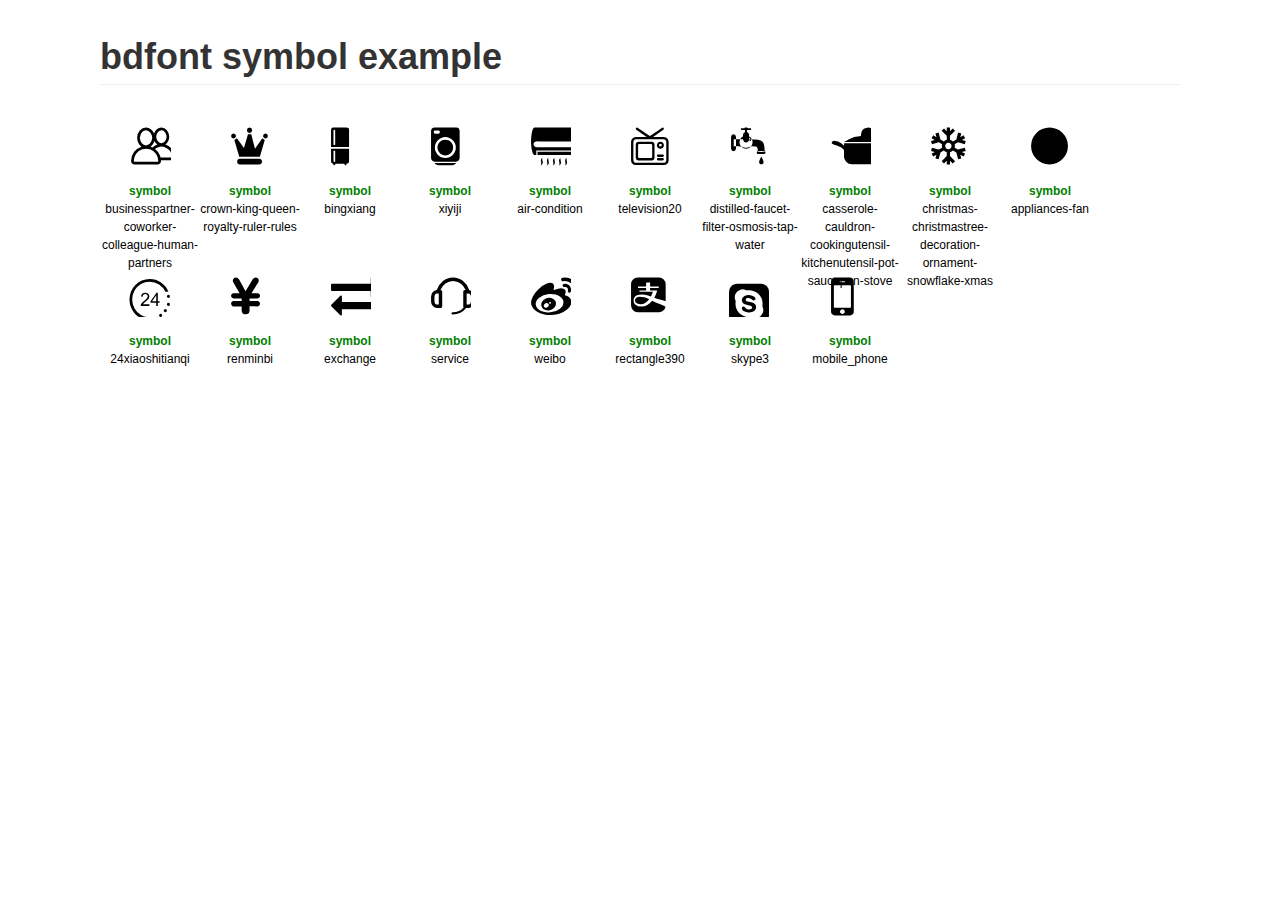
<file: fonts/bdfont/example-symbol.html>
<!DOCTYPE html>
<html lang="en">
<head>
    <meta charset="UTF-8">
    <title>symbol example</title>
    <link rel="stylesheet" href="./page.css">
    <style>
        .iconfont-list .icon {
            width: 42px;
            height: 42px;
            transform: scale(1);
            -webkit-transition: transform .25s ease-out 0s;
            transition: transform .25s ease-out 0s;
        }
        .iconfont-list .icon:hover {
            transform: scale(1.5);
        }
    </style>
</head>
<body>

<svg style="position: absolute; width: 0; height: 0;" width="0" height="0" version="1.1" xmlns="http://www.w3.org/2000/svg" xmlns:xlink="http://www.w3.org/1999/xlink"><defs><symbol id="businesspartner-coworker-colleague-human-partners" viewBox="0 -212 1024 1024"><path d="M889 265 q86 -65 93 -190 q-2 -96 -58 -160 q-54 -63 -134 -65 q-129 9 -179 146 q-61 -138 -195 -146 q-91 2 -153 72 q-62 69 -65 176 q8 144 105 219 q-112 38 -182 131 q-69 93 -71 217 q7 77 84 85 l563 0 q76 -8 84 -85 q-1 -8 -1 -16 l260 0 q68 -6 75 -74 q-2 -111 -64 -194 q-62 -82 -162 -116 ZM666 56 q1 -4 1 -10 q1 -5 3 -10 q0 -3 0 -6 q13 -48 44 -79 q33 -34 76 -35 q43 1 76 34 q31 32 43 80 q1 2 2 6 l2 10 q1 6 1 10 q1 5 1 11 l0 7 l0 6 q0 5 -1 11 q0 5 -1 9 q-1 6 -2 11 q-1 3 -2 7 q-12 47 -43 80 q-33 31 -76 33 q-43 -2 -76 -34 q-31 -32 -44 -79 q0 -4 0 -7 q-2 -5 -3 -10 q0 -5 -1 -10 q-1 -6 -1 -11 l0 -6 l0 -7 q0 -6 1 -11 ZM621 177 q27 55 70 88 q-68 22 -120 70 q-21 -10 -44 -18 q66 -50 94 -140 ZM267 123 q-2 -12 -2 -25 q4 -88 60 -144 q40 -36 91 -38 q63 3 107 58 q32 46 41 104 q1 12 1 25 q-4 88 -60 145 q-39 36 -89 37 q-64 -2 -108 -58 q-33 -45 -41 -104 ZM134 683 q-16 -2 -17 -18 q1 -99 57 -176 q55 -77 150 -109 l8 -2 q82 -24 167 1 l8 1 q94 32 150 109 q56 77 57 176 q-1 16 -17 18 l-563 0 ZM771 583 q-33 -133 -140 -212 q36 -28 80 -42 l21 -7 q39 -15 116 -1 l21 8 q171 64 179 246 q-1 8 -8 8 l-269 0 Z"></path></symbol><symbol id="crown-king-queen-royalty-ruler-rules" viewBox="0 -212 1024 1024"><path d="M111 -5 q-56 5 -61 61 q5 55 61 60 q55 -5 60 -60 q-5 -56 -60 -61 ZM501 -150 q-60 5 -65 65 q5 59 65 65 q59 -6 64 -65 q-5 -60 -64 -65 ZM890 -3 q-54 4 -60 60 q6 54 60 59 q55 -5 60 -59 q-5 -56 -60 -60 ZM633 370 l-90 -358 l-80 0 l-99 339 l-170 -240 l-64 40 l120 413 l502 0 l120 -413 l-59 -40 l-180 259 ZM255 610 q-51 5 -56 54 l0 32 q5 50 56 54 l491 0 q52 -4 57 -54 l0 -32 q-5 -49 -57 -54 l-491 0 Z"></path></symbol><symbol id="bingxiang" viewBox="0 -212 1024 1024"><path d="M50 327 l0 0 l439 0 l0 -425 q0 -31 -17 -42 q-17 -10 -47 -10 l-320 0 q-34 0 -44 19 q-11 19 -11 49 l0 409 l0 0 ZM130 -95 l0 0 q8 0 15 6 q6 6 6 19 l0 325 q0 11 -6 16 q-7 6 -15 6 q-21 0 -21 -22 l0 -325 q0 -12 5 -19 q5 -6 16 -6 l0 0 ZM489 366 l0 0 l-439 0 l0 308 q0 17 7 30 q7 14 24 20 q8 4 13 5 q5 1 7 2 q3 1 4 0 q-2 11 1 20 q2 9 8 14 q5 6 16 6 q11 0 16 -6 q4 -6 6 -15 q2 -9 2 -19 l223 0 q-1 11 2 19 q2 7 7 13 q5 7 16 6 q10 0 15 -6 q4 -6 6 -13 q2 -8 2 -19 q9 0 19 -3 q8 -2 16 -6 q8 -3 14 -10 q12 -14 14 -25 q1 -10 1 -21 l0 -300 l0 0 ZM131 409 l0 0 q10 0 15 6 q5 7 5 18 l0 230 q0 12 -4 19 q-4 7 -16 7 q-12 0 -17 -10 q-5 -9 -4 -24 l0 -22 l0 -41 l0 -50 l0 -50 q0 -23 0 -39 q-1 -16 -1 -19 q0 -12 7 -19 q6 -6 15 -6 l0 0 Z"></path></symbol><symbol id="xiyiji" viewBox="0 -212 1024 1024"><path d="M589 338 l0 0 q0 -40 -14 -75 q-15 -35 -41 -61 q-27 -26 -61 -41 q-35 -15 -75 -15 q-40 0 -75 15 q-35 15 -61 41 q-26 26 -41 61 q-15 35 -15 74 q0 40 15 75 q15 35 41 61 q26 26 61 41 q35 15 75 15 q40 0 75 -15 q34 -15 61 -41 q26 -26 41 -61 q14 -35 14 -74 l0 0 ZM654 715 l0 0 l-511 0 q0 12 9 21 q8 9 22 15 q14 7 32 11 q17 5 34 5 l308 0 q20 0 40 -5 q19 -4 33 -11 q14 -6 24 -15 q9 -9 9 -21 l0 0 ZM663 -150 l-529 1 q-39 0 -61 25 q-23 25 -23 61 l0 658 q0 35 25 61 q24 26 64 26 l518 0 q39 0 65 -26 q25 -26 25 -61 l0 -658 q0 -36 -20 -62 q-20 -25 -64 -25 l0 0 ZM118 -30 l0 0 l0 -18 q0 -12 9 -22 q9 -9 26 -9 l75 0 q16 0 26 9 q9 9 9 20 l0 16 q0 11 -8 23 q-9 12 -26 12 l-78 0 q-17 0 -25 -10 q-8 -10 -8 -21 l0 0 ZM398 594 l0 0 q-52 0 -99 -20 q-47 -20 -81 -55 q-35 -35 -55 -82 q-20 -46 -20 -99 q0 -53 20 -100 q20 -46 55 -81 q34 -34 81 -54 q47 -20 99 -20 q53 0 100 20 q46 20 81 54 q35 35 55 81 q20 47 20 100 q0 53 -20 99 q-20 47 -55 82 q-35 35 -81 55 q-47 20 -100 20 l0 0 Z"></path></symbol><symbol id="air-condition" viewBox="0 -212 1024 1024"><path d="M1635 139 l0 96 q0 1 -1 1 l-2 26 q0 8 0 17 q-1 13 -2 28 l-6 37 q-1 20 -6 40 q-5 27 -12 55 q-5 17 -13 35 q-7 17 -17 32 q-6 7 -13 11 q-7 5 -17 4 l-31 0 q-4 1 -5 -1 q-1 -1 -1 -5 l0 -97 q0 -6 -2 -8 q0 -1 -7 -1 l-1313 0 q-6 0 -8 1 q-1 1 -1 7 l0 97 q0 5 -1 6 q-1 2 -7 1 q-18 1 -34 0 q-8 0 -15 -4 q-8 -6 -13 -14 q-15 -21 -22 -45 q-17 -50 -24 -103 l-7 -69 q-1 -8 -1 -16 q-2 -9 -3 -18 q0 -8 0 -17 q0 -2 -1 -4 l0 -90 q1 -1 1 -3 q0 -11 1 -24 q2 -12 3 -25 q1 -13 2 -25 q2 -25 6 -50 q3 -25 9 -50 q4 -21 11 -42 q7 -22 17 -41 q11 -20 30 -31 l1425 0 q5 3 9 6 q5 3 8 6 q10 13 17 27 q14 29 21 62 q8 39 14 79 q4 27 7 55 q1 8 1 16 q1 14 2 27 q1 6 1 11 l0 0 ZM843 330 q329 0 657 -1 q10 0 20 -3 q11 -3 21 -10 q10 -6 18 -15 q14 -17 16 -38 q1 -23 -12 -41 q-11 -17 -32 -26 q-21 -9 -44 -8 l-1246 0 q-16 0 -32 -1 q-15 0 -31 2 q-25 4 -44 20 q-13 12 -20 29 q-6 16 -1 32 q5 28 28 44 q20 15 44 16 l658 0 l0 0 ZM1473 521 l-1258 0 q-6 1 -7 -1 q-1 -1 -1 -7 l0 -69 q0 -4 0 -5 q2 -1 7 -1 l3 0 l1252 0 q8 -1 10 1 q2 1 2 9 l0 66 q0 5 -1 6 q-2 2 -7 1 l0 0 ZM328 591 q-7 16 -5 33 q2 18 6 35 q4 19 8 38 q2 17 -5 32 q-11 31 -41 44 q-1 0 -4 1 q3 -9 6 -16 q8 -20 6 -42 q-4 -19 -8 -39 q-4 -18 0 -36 q3 -19 14 -34 q9 -12 23 -16 l0 0 ZM476 591 q-4 9 -5 18 q-1 9 0 18 q2 17 6 32 q2 12 5 24 q3 11 3 23 q-1 26 -19 46 q-10 12 -25 20 q-2 0 -3 1 l-3 0 q3 -8 6 -15 q6 -17 6 -34 q0 -17 -5 -34 q-8 -24 -3 -50 q3 -13 9 -25 q6 -11 18 -20 q4 -3 9 -5 q1 0 1 1 l0 0 ZM624 590 q-7 15 -5 30 q2 18 5 37 q2 9 4 18 q2 9 4 19 q4 29 -14 53 q-11 14 -27 24 q-3 1 -5 2 l-3 0 q3 -8 6 -15 q3 -13 5 -26 q3 -19 -4 -39 q-8 -26 -3 -55 q4 -20 19 -36 q3 -4 8 -7 q4 -4 10 -5 l0 0 ZM1363 591 q-4 6 -5 12 q0 5 0 11 q0 22 5 44 q5 17 8 36 q3 19 -5 37 q-10 25 -34 38 q-4 2 -10 5 q3 -9 5 -16 q12 -28 3 -59 q-7 -23 -6 -47 q2 -16 8 -31 q6 -14 19 -25 q6 -4 11 -6 q1 0 1 1 l0 0 ZM1216 590 q-5 9 -6 19 q-1 10 -1 19 q3 16 7 33 q5 21 8 42 q1 10 -2 18 q-3 9 -7 18 q-13 22 -36 33 q-1 1 -2 1 l-2 0 q2 -8 4 -16 q12 -27 4 -57 q-3 -11 -5 -22 q-2 -11 -2 -23 q1 -15 6 -28 q4 -14 14 -25 q4 -4 9 -7 q4 -4 11 -5 l0 0 ZM1069 590 q-6 9 -7 18 q-1 9 0 19 q2 16 6 32 l5 24 q3 11 3 23 q-1 26 -19 47 q-11 11 -25 18 l-5 3 q2 -9 4 -15 q12 -29 4 -60 l-6 -21 q-1 -11 -1 -21 q1 -13 4 -27 q4 -12 13 -23 q3 -5 9 -10 q6 -5 15 -7 l0 0 ZM731 774 q5 -13 9 -26 q6 -22 0 -45 q-5 -21 -8 -43 q0 -5 1 -11 q1 -6 3 -13 q4 -24 25 -40 q4 -4 10 -7 q-2 9 -3 15 q-4 21 1 40 q5 22 10 44 q5 22 -4 43 q-13 30 -42 42 l-2 1 l0 0 ZM919 589 q-3 12 -4 22 q-1 15 1 30 q5 23 11 47 q7 34 -16 63 q-11 13 -27 21 q-2 1 -3 1 q0 -8 3 -16 q9 -20 6 -43 l-7 -31 q-4 -22 -1 -43 q5 -24 22 -41 q7 -5 15 -10 l0 0 Z"></path></symbol><symbol id="television20" viewBox="0 -212 1024 1024"><path d="M823 593.83 l0 0 l-115 0 q-26 3 -28 29 q2 26 28 29 l115 0 q26 -3 28 -29 q-2 -26 -28 -29 l0 0 ZM565 193.83 l0 0 l-343 0 q-53 4 -58 57 l0 343 q5 52 58 58 l343 0 q53 -6 57 -58 l0 -343 q-4 -53 -57 -57 l0 0 ZM565 565.83 l0 0 q-2 26 -28 28 l-287 0 q-26 -2 -28 -28 l0 -287 q2 -26 28 -28 l287 0 q26 2 28 28 l0 287 l0 0 ZM823 507.83 l0 0 l-115 0 q-26 3 -28 29 q2 26 28 29 l115 0 q26 -3 28 -29 q-2 -26 -28 -29 l0 0 ZM851 78.83 l0 0 l-264 0 l251 -173 q21 -17 8 -42 q-16 -22 -39 -9 q-17 11 -141 97 q-124 85 -158 107 l-299 -204 q-23 -13 -39 9 q-13 25 8 42 l251 173 l-265 0 q-104 10 -114 115 l0 458 q10 104 114 114 l687 0 q105 -10 115 -114 l0 -458 q-10 -105 -115 -115 l0 0 ZM909 651.83 l0 0 q-5 51 -58 57 l-687 0 q-52 -6 -57 -57 l0 -458 q5 -53 57 -58 l687 0 q53 5 58 58 l0 458 l0 0 ZM766 193.83 l0 0 q-79 7 -86 85 q7 79 86 86 q78 -7 85 -86 q-7 -78 -85 -85 l0 0 ZM794 307.83 l0 0 l-57 0 l0 -57 l57 0 l0 57 l0 0 Z"></path></symbol><symbol id="distilled-faucet-filter-osmosis-tap-water" viewBox="0 -212 1024 1024"><path d="M116 136 l-1 171 l12 0 l103 0 q15 0 42 3 q27 2 41 8 q48 25 90 25 l8 0 l8 0 q41 0 89 -25 q21 -8 57 -10 q102 2 120 21 q19 18 14 103 q3 6 84 13 q81 -7 84 -13 q8 -178 -57 -239 q-66 -61 -308 -57 l-386 0 ZM891 457 q-3 32 -30 35 l-157 0 q-27 -3 -30 -35 q3 -33 30 -36 l157 0 q27 3 30 36 ZM489 140 q-6 67 -73 73 q-67 -6 -74 -73 l0 -108 q7 -67 74 -73 q67 6 73 73 l0 108 ZM440 -20 q4 4 -22 8 q-30 -4 -29 -8 l0 -90 l51 0 l0 90 ZM393 -117 q-14 -1 -16 -17 q2 -15 16 -16 l45 0 q16 1 17 16 q-1 16 -17 17 l-45 0 ZM543 -112 q-1 21 -19 23 l-217 0 q-18 -2 -20 -23 q2 -21 20 -22 l217 0 q18 1 19 22 ZM170 364 q-5 56 -60 61 q-55 -5 -60 -61 l0 -287 q5 -56 60 -61 q55 5 60 61 l0 287 ZM837 281 q-25 -88 -130 -101 q2 1 27 16 l48 30 q20 14 37 34 q17 19 18 21 ZM540 164 q-16 -39 -35 -59 q-19 -19 -65 -19 q3 0 28 19 q24 19 34 63 q6 21 21 10 q15 -11 17 -14 ZM788 553 q-4 6 -28.5 56 q-24.5 50 -27.5 85 q4 51 56 56 q51 -5 56 -56 q-3 -33 -28 -84 q-25 -51 -28 -57 ZM783 737 q50 5 49 -50 q-2 5 -22 30 q-22 19 -27 20 ZM416 48 q33 0 61.5 12.5 q28.5 12.5 50.5 34 q22 21.5 34 50.5 q12 29 12 61.5 q0 32.5 -12 61.5 q-12 29 -34 50.5 q-22 21.5 -50.5 33.5 q-28.5 12 -61.5 12 q-33 0 -62 -12 q-29 -12 -50.5 -33.5 q-21.5 -21.5 -34 -50.5 q-12.5 -29 -12.5 -61.5 q0 -32.5 12.5 -61.5 q12.5 -29 34 -50.5 q21.5 -21.5 50.5 -34 q29 -12.5 62 -12.5 Z"></path></symbol><symbol id="casserole-cauldron-cookingutensil-kitchenutensil-pot-saucepan-stove" viewBox="0 -212 1024 1024"><path d="M1537 203.66 q-145 -103 -271 -128 q-126 -25 -135 -21 q-10 -142 -81 -176 q-71 -33 -81 -28 q-147 13 -172.5 103 q-25.5 90 -17.5 103 q-177 14 -292 76 q-116 62 -121 71 l1171 0 ZM1837 217.66 q-25 -52 -50 -44 q-112 8 -180 60 q-68 54 -70 61 l0 -61 l-1171 0 l0 61 q-1 -7 -69 -60 q-68 -53 -179 -61 q-26 -8 -51 44 q-17 15 57 52 q9 -1 96 28 q89 28 146 98 l0 192 l3 0 q32 146 183 158 l800 0 q151 -12 183 -158 l2 0 l0 -192 q59 -70 146 -98 q88 -29 97 -28 q75 -37 57 -52 Z"></path></symbol><symbol id="christmas-christmastree-decoration-ornament-snowflake-xmas" viewBox="0 -212 1024 1024"><path d="M706 388 l-81 -46 q6 -21 6 -42 q0 -23 -6 -43 l81 -46 l168 45 l21 -77 l-92 -25 l79 -45 l-40 -69 l-79 46 l25 -92 l-77 -21 l-45 169 l-81 46 q-30 -30 -73 -42 l0 -93 l124 -124 l-57 -55 l-67 67 l0 -91 l-79 0 l0 91 l-67 -68 l-57 56 l124 124 l0 93 q-43 12 -73 42 l-81 -46 l-45 -169 l-77 21 l25 92 l-79 -46 l-40 69 l79 45 l-92 25 l21 77 l168 -45 l81 46 q-5 20 -6 43 q1 21 6 42 l-81 46 l-168 -45 l-21 77 l92 25 l-79 45 l40 69 l79 -46 l-25 92 l77 21 l45 -169 l81 -46 q30 30 73 41 l0 94 l-124 124 l57 55 l67 -67 l0 92 l79 0 l0 -92 l67 67 l57 -55 l-124 -124 l0 -94 q43 -12 73 -41 l81 46 l45 169 l77 -21 l-25 -92 l79 46 l40 -69 l-79 -45 l92 -25 l-21 -77 l-168 45 ZM394 300 q6 -73 78 -79 q73 6 79 79 q-6 72 -79 78 q-72 -6 -78 -78 Z"></path></symbol><symbol id="appliances-fan" viewBox="0 -212 1024 1024"><path d="M500 750 q192 -4 318 -132 q128 -126 132 -318 q-4 -192 -132 -318 q-126 -128 -318 -132 l0 900 ZM50 300 q4 192 132 318 q126 128 318 132 l0 -900 q-192 4 -318 132 q-128 126 -132 318 ZM500 300 q-75 -2 -124.5 -51.5 q-49.5 -49.5 -51.5 -124.5 q2 -74 51.5 -124 q49.5 -50 124.5 -52 l0 352 ZM676 476 q-2 74 -52 124 q-49 50 -124 52 l0 -352 q75 2 124.5 51.5 q49.5 49.5 51.5 124.5 ZM500 300 q2 -75 51.5 -124.5 q49.5 -49.5 124.5 -51.5 q74 2 124 52 q50 49 52 124 l-352 0 ZM324 476 q-74 -2 -124 -51.5 q-50 -49.5 -52 -124.5 l352 0 q-2 75 -51.5 124.5 q-49.5 49.5 -124.5 51.5 ZM120 300 q5 161 112 268 q107 107 268 112 l0 -760 q-161 5 -268 112 q-107 107 -112 268 ZM880 300 q-5 -161 -112 -268 q-107 -107 -268 -112 l0 760 q161 -5 268 -112 q107 -107 112 -268 ZM120 300 q5 -161 112 -268 q107 -107 268 -112 l0 -28 q-173 5 -288 120 q-115 115 -120 288 q5 173 120 288 q115 115 288 120 l0 -28 q-161 -5 -268 -112 q-107 -107 -112 -268 ZM500 -80 q161 5 268 112 q107 107 112 268 q-5 161 -112 268 q-107 107 -268 112 l0 28 q173 -5 288 -120 q115 -115 120 -288 q-5 -173 -120 -288 q-115 -115 -288 -120 l0 28 Z"></path></symbol><symbol id="24xiaoshitianqi" viewBox="0 -212 1024 1024"><path d="M988 476 q11 11 11 27 q0 16 -11 27 q-11 11 -26 11 q-16 0 -27 -11 q-11 -11 -11 -27 q0 -16 11 -27 q11 -11 27 -11 q15 0 26 11 l0 0 ZM935 282 q11 -11 27 -11 q15 0 26 11 q11 11 11 27 q0 16 -11 27 q-11 11 -26 11 q-16 0 -27 -11 q-11 -11 -11 -27 q0 -16 11 -27 l0 0 ZM647 823 q11 12 11 28 q0 16 -11 27 q-11 11 -27 11 q-16 0 -27 -11 q-12 -11 -12 -27 q0 -16 12 -28 q11 -11 27 -11 q16 0 27 11 l0 0 ZM913 629 q11 12 11 28 q0 16 -11 27 q-11 12 -27 12 q-16 0 -27 -12 q-11 -11 -11 -27 q0 -16 11 -28 q11 -11 27 -11 q16 0 27 11 l0 0 ZM366 423 q52 -43 71 -68 q18 -25 18 -47 q0 -24 -16 -40 q-17 -16 -44 -16 q-28 0 -45 17 q-17 17 -18 47 l-40 -4 q4 -45 31 -69 q27 -24 73 -24 q46 0 73 26 q26 26 26 64 q0 19 -7 37 q-8 19 -27 40 q-18 20 -60 56 q-35 30 -45 40 q-10 11 -17 22 l157 0 l0 38 l-211 0 q-1 -14 4 -28 q8 -21 26 -42 q18 -21 51 -49 l0 0 ZM798 745 q11 12 11 28 q0 16 -11 27 q-11 12 -26 12 q-16 0 -27 -12 q-11 -11 -11 -27 q0 -16 11 -28 q11 -11 27 -11 q15 0 26 11 l0 0 ZM961 194 l-72 0 q-53 -110 -156 -177 q-103 -66 -227 -66 q-116 0 -215 58 q-99 59 -156 159 q-57 100 -57 218 q0 118 57 218 q57 100 156 158 q98 58 214 58 l0 69 q-101 0 -192 -40 q-92 -39 -158 -107 q-66 -67 -105 -160 q-39 -93 -39 -195 q0 -102 39 -196 q39 -93 105 -160 q66 -67 158 -107 q91 -40 192 -40 q152 0 276 85 q124 86 180 225 l0 0 ZM746 429 l0 36 l-43 0 l0 77 l-39 0 l0 -77 l-139 0 l0 -36 l146 -208 l32 0 l0 208 l43 0 l0 0 ZM664 429 l0 -145 l-101 145 l101 0 l0 0 Z"></path></symbol><symbol id="renminbi" viewBox="0 -212 1024 1024"><path d="M308 554 l0 0 l0 106 q3 44 28 65 q25 22 70 22 q91 0 95 -87 l0 -108 l197 1 q26 -2 42 -20 q15 -18 17 -45 q-2 -25 -17 -44 q-16 -18 -42 -20 l-197 0 l0 -63 l196 -1 q26 -2 42 -21 q16 -18 18 -44 q-2 -26 -17 -43 q-16 -16 -42 -18 l-151 0 l159 -258 q20 -26 20 -56 q-3 -21 -9 -35 q-7 -13 -17 -20 q-10 -7 -22 -11 q-13 -3 -29 -4 q-24 4 -43 17 q-20 13 -32 31 l-171 286 l-156 -284 q-12 -18 -31 -33 q-20 -15 -45 -17 q-42 6 -57 23 q-15 18 -21 47 q-1 23 9 41 q9 19 19 32 l137 241 l-147 0 q-28 2 -42 18 q-15 17 -19 43 q4 26 19 43 q14 18 42 20 l197 1 l0 65 l-197 0 q-28 2 -42 18 q-15 17 -19 42 q4 26 19 47 q14 21 42 23 l197 0 l0 0 Z"></path></symbol><symbol id="exchange" viewBox="0 -212 1024 1024"><path d="M1282 466 q0 -9 -6 -16 q-7 -6 -16 -6 l-946 0 l0 -132 q0 -9 -6 -16 q-7 -6 -16 -6 q-10 0 -16 6 l-220 220 q-6 6 -6 16 q0 9 6 15 l220 220 q8 7 16 7 q9 0 16 -7 q6 -6 6 -15 l0 -132 l946 0 q9 0 16 -7 q6 -6 6 -15 l0 -132 l0 0 ZM1276 76 l-219 -219 q-9 -7 -17 -7 q-10 0 -16 6 q-6 6 -6 16 l0 132 l-946 0 q-9 0 -15 6 q-7 7 -7 16 l0 132 q0 9 7 15 q6 7 15 7 l946 0 l0 132 q0 9 7 15 q6 7 15 7 q10 0 16 -6 l220 -220 q6 -6 6 -16 q0 -10 -6 -16 l0 0 Z"></path></symbol><symbol id="service" viewBox="0 -212 1024 1024"><path d="M1023 433 q-1 32 -19 53 q-19 22 -47 23 l-39 0 l0 -270 l39 0 q13 0 26 6 q11 6 21 16 q9 12 14 25 q5 14 5 30 l0 117 l0 0 ZM238 239 l0 270 l-38 0 q-28 -1 -47 -23 q-19 -21 -20 -53 l0 -117 q0 -11 3 -20 q0 -2 1 -4 q3 -8 6 -15 l1 -2 q9 -17 25 -27 q7 -3 14 -6 q1 0 1 -1 q8 -2 16 -2 l38 0 l0 0 ZM983 157 q-45 -136 -152 -220 q-105 -84 -246 -87 q-139 3 -245 86 q-105 84 -151 219 q-60 6 -99 51 q-38 44 -40 110 l0 117 q2 68 44 113 q42 46 106 48 l80 0 q18 -1 29 -13 q13 -12 13 -30 l0 -354 q0 -18 -13 -30 q-11 -12 -29 -12 l-1 0 q40 -99 121 -159 q82 -60 185 -62 q105 2 186 62 q81 60 122 159 l-17 0 q-17 0 -29 12 q-12 12 -12 30 l0 354 q0 8 3 15 q2 7 7 13 q-47 55 -115 85 q-67 30 -153 30 q-11 0 -19 8 q-8 8 -9 20 q1 12 9 20 q8 8 19 8 q107 -1 190 -42 q83 -40 138 -114 l52 0 q63 -2 106 -48 q42 -45 43 -113 l0 -117 q0 -62 -35 -105 q-35 -43 -88 -54 l0 0 Z"></path></symbol><symbol id="weibo" viewBox="0 -212 1024 1024"><path d="M475 551.22 q-14 22 -39 30 q-26 9 -47 -1 q-22 -10 -27 -33 q-6 -21 8 -42 q13 -21 38 -29 q24 -8 46 0 q22 10 28 32 q6 22 -7 43 l0 0 ZM534 475.22 q-4 8 -13 11 q-10 4 -19 1 q-19 -9 -8 -28 q4 -9 14 -12 q9 -3 18 0 q8 3 11 11 q2 9 -3 17 l0 0 ZM644 542.22 q28 -63 -1 -120 q-31 -57 -100 -75 q-67 -17 -133 12 q-66 29 -95 88 q-30 60 -4 118 q25 58 92 79 q70 23 141 -7 q72 -30 100 -95 l0 0 ZM840 442.22 q9 92 -83 166 q-92 75 -233 89 q-92 9 -172 -13 q-82 -22 -132 -68 q-50 -47 -56 -108 q-9 -92 84 -166 q92 -75 232 -89 q92 -9 173 13 q81 22 131 69 q51 46 56 107 l0 0 ZM1034 444.22 q0 -40 -21 -73 q-21 -33 -50 -52 q-29 -18 -65 -29 q-8 -3 -11 -4 q-3 -1 -7 -5 q-5 -3 -3 -7 q1 -5 3 -13 q28 -73 0 -112 q-29 -39 -97 -39 q-67 0 -155 38 l-4 1 q-3 1 -8 2 q-5 1 -9 0 q-5 0 -7 -4 q-1 -4 1 -13 q28 -91 -12 -131 q-47 -47 -155 -5 q-109 42 -216 149 q-80 81 -124 162 q-44 82 -44 155 q0 68 41 125 q41 58 108 95 q67 38 151 59 q85 21 174 21 q88 0 170 -19 q82 -20 143 -53 q60 -32 106 -74 q45 -41 68 -86 q23 -45 23 -88 l0 0 ZM924 10.22 q-37 -12 -75 -4 q-15 4 -23 16 q-8 13 -5 29 q2 15 16 23 q13 8 28 5 q40 -8 67 22 q28 30 16 70 q-5 14 2 28 q7 13 21 18 q15 5 29 -2 q13 -7 18 -21 q12 -36 4 -75 q-8 -38 -34 -68 q-27 -29 -64 -41 l0 0 ZM1102 -50.78 q-55 -62 -131 -86 q-76 -23 -154 -6 q-17 3 -27 18 q-10 15 -6 33 q4 17 19 27 q15 10 32 6 q55 -11 109 5 q55 17 94 60 q39 43 50 100 q11 57 -6 108 q-5 17 3 33 q8 16 25 21 q17 6 33 -2 q16 -8 21 -25 q25 -73 9 -153 q-16 -79 -71 -139 l0 0 Z"></path></symbol><symbol id="rectangle390" viewBox="0 -212 1024 1024"><path d="M894 428 l0 0 l0 0 q0 0 0 0 q-13 -4 -120 -37 q-107 -33 -158 -51 q23 -39 41 -83 q17 -44 29 -92 l-172 0 l0 -59 l211 0 l0 -35 l-211 0 l0 -98 l-81 0 l0 0 q-10 1 -14 7 q-3 6 -2 7 l0 84 l-198 0 l0 35 l198 0 l0 59 l-162 0 l0 32 l327 0 l0 0 q-18 62 -47 115 q-53 -18 -96 -31 q-44 -12 -110 -19 q-126 -7 -171 40 q-45 48 -47 96 q-5 68 46 113 q51 45 140 47 q86 -1 150 -38 q63 -38 118 -105 q80 38 184 83 q103 45 142 62 q-11 58 -55 96 q-43 37 -104 38 l-520 0 l0 0 q-69 -2 -114 -48 q-46 -45 -48 -114 l0 -520 l0 0 q2 -69 48 -114 q45 -46 114 -48 l520 0 l0 0 q69 2 114 48 q46 45 48 114 l0 416 l0 0 ZM284 502 l0 0 l0 0 q57 0 110 -32 q53 -33 98 -91 q-63 -31 -119 -46 q-56 -16 -115 -16 l0 0 q-51 2 -78 26 q-28 23 -33 49 q-7 28 20 67 q27 40 117 43 l0 0 Z"></path></symbol><symbol id="skype3" viewBox="0 -212 1024 1024"><path d="M780 1 q-286 0 -573 -1 q-27 0 -54 6 q-143 40 -152 188 q-2 282 0 564 q-1 32 6 64 q39 141 188 152 q146 2 292 0 q141 0 282 1 q27 0 54 -6 q143 -41 152 -190 l0 -585 q-16 -177 -195 -193 l0 0 ZM778 781 q-96 87 -217 35 q-16 -6 -30 -1 q-133 15 -237 -61 q-103 -75 -130 -206 q-6 -31 -5 -61 q-1 -27 4 -54 q2 -9 -3 -17 q-37 -85 -4 -162 q33 -76 120 -107 q70 -22 138 10 q10 6 22 4 q160 -23 279 86 q92 87 102 213 q4 41 -3 82 q-1 9 4 18 q53 121 -40 221 l0 0 ZM603 473 q-39 -17 -81 -25 q-46 -8 -90 -23 q-22 -7 -25 -29 q-1 -26 22 -39 q9 -5 19 -7 q66 -16 113 33 q8 11 20 18 q28 14 53 -6 q18 -18 7 -46 q-9 -20 -26 -32 q-113 -76 -237 -20 q-80 42 -61 131 q15 55 69 73 q43 14 86 23 q33 7 65 17 q48 25 14 70 q-24 21 -71 20 q-46 -1 -74 -35 q-9 -11 -19 -22 q-26 -25 -56 -10 q-26 18 -15 53 q12 31 40 49 q61 37 132 34 q70 3 129 -35 q47 -37 45 -98 q-1 -61 -59 -94 l0 0 Z"></path></symbol><symbol id="mobile_phone" viewBox="0 -212 1024 1024"><path d="M368 722 q-17 17 -41 17 q-24 0 -40 -17 q-18 -17 -18 -40 q0 -24 18 -42 q16 -16 40 -16 q24 0 41 16 q17 18 17 42 q0 23 -17 40 l0 0 ZM535 566 q0 9 -6 16 q-8 7 -17 7 l-370 0 q-9 0 -15 -7 q-8 -7 -8 -16 l0 -508 q0 -9 8 -17 q6 -6 15 -6 l370 0 q9 0 17 6 q6 8 6 17 l0 508 l0 0 ZM385 -35 l-116 0 q-11 0 -11 -11 q0 -12 11 -12 l116 0 q12 0 12 12 q0 11 -12 11 l0 0 ZM604 -58 q0 -37 -27 -65 q-27 -27 -65 -27 l-370 0 q-37 0 -65 27 q-27 28 -27 65 l0 740 q0 37 27 65 q28 27 65 27 l370 0 q38 0 65 -27 q27 -28 27 -65 l0 -740 l0 0 Z"></path></symbol></defs></svg>
    <div class="main">
        <h1>bdfont symbol example</h1>
        <ul class="iconfont-list">
            
            <li>
                <svg class="icon"><use xlink:href="#businesspartner-coworker-colleague-human-partners"/></svg>
                <div class="code">symbol</div>
                <div class="name">businesspartner-coworker-colleague-human-partners</div>
            </li>
            
            <li>
                <svg class="icon"><use xlink:href="#crown-king-queen-royalty-ruler-rules"/></svg>
                <div class="code">symbol</div>
                <div class="name">crown-king-queen-royalty-ruler-rules</div>
            </li>
            
            <li>
                <svg class="icon"><use xlink:href="#bingxiang"/></svg>
                <div class="code">symbol</div>
                <div class="name">bingxiang</div>
            </li>
            
            <li>
                <svg class="icon"><use xlink:href="#xiyiji"/></svg>
                <div class="code">symbol</div>
                <div class="name">xiyiji</div>
            </li>
            
            <li>
                <svg class="icon"><use xlink:href="#air-condition"/></svg>
                <div class="code">symbol</div>
                <div class="name">air-condition</div>
            </li>
            
            <li>
                <svg class="icon"><use xlink:href="#television20"/></svg>
                <div class="code">symbol</div>
                <div class="name">television20</div>
            </li>
            
            <li>
                <svg class="icon"><use xlink:href="#distilled-faucet-filter-osmosis-tap-water"/></svg>
                <div class="code">symbol</div>
                <div class="name">distilled-faucet-filter-osmosis-tap-water</div>
            </li>
            
            <li>
                <svg class="icon"><use xlink:href="#casserole-cauldron-cookingutensil-kitchenutensil-pot-saucepan-stove"/></svg>
                <div class="code">symbol</div>
                <div class="name">casserole-cauldron-cookingutensil-kitchenutensil-pot-saucepan-stove</div>
            </li>
            
            <li>
                <svg class="icon"><use xlink:href="#christmas-christmastree-decoration-ornament-snowflake-xmas"/></svg>
                <div class="code">symbol</div>
                <div class="name">christmas-christmastree-decoration-ornament-snowflake-xmas</div>
            </li>
            
            <li>
                <svg class="icon"><use xlink:href="#appliances-fan"/></svg>
                <div class="code">symbol</div>
                <div class="name">appliances-fan</div>
            </li>
            
            <li>
                <svg class="icon"><use xlink:href="#24xiaoshitianqi"/></svg>
                <div class="code">symbol</div>
                <div class="name">24xiaoshitianqi</div>
            </li>
            
            <li>
                <svg class="icon"><use xlink:href="#renminbi"/></svg>
                <div class="code">symbol</div>
                <div class="name">renminbi</div>
            </li>
            
            <li>
                <svg class="icon"><use xlink:href="#exchange"/></svg>
                <div class="code">symbol</div>
                <div class="name">exchange</div>
            </li>
            
            <li>
                <svg class="icon"><use xlink:href="#service"/></svg>
                <div class="code">symbol</div>
                <div class="name">service</div>
            </li>
            
            <li>
                <svg class="icon"><use xlink:href="#weibo"/></svg>
                <div class="code">symbol</div>
                <div class="name">weibo</div>
            </li>
            
            <li>
                <svg class="icon"><use xlink:href="#rectangle390"/></svg>
                <div class="code">symbol</div>
                <div class="name">rectangle390</div>
            </li>
            
            <li>
                <svg class="icon"><use xlink:href="#skype3"/></svg>
                <div class="code">symbol</div>
                <div class="name">skype3</div>
            </li>
            
            <li>
                <svg class="icon"><use xlink:href="#mobile_phone"/></svg>
                <div class="code">symbol</div>
                <div class="name">mobile_phone</div>
            </li>
            
        </ul>
    </div>
</body>
</html>
</file>
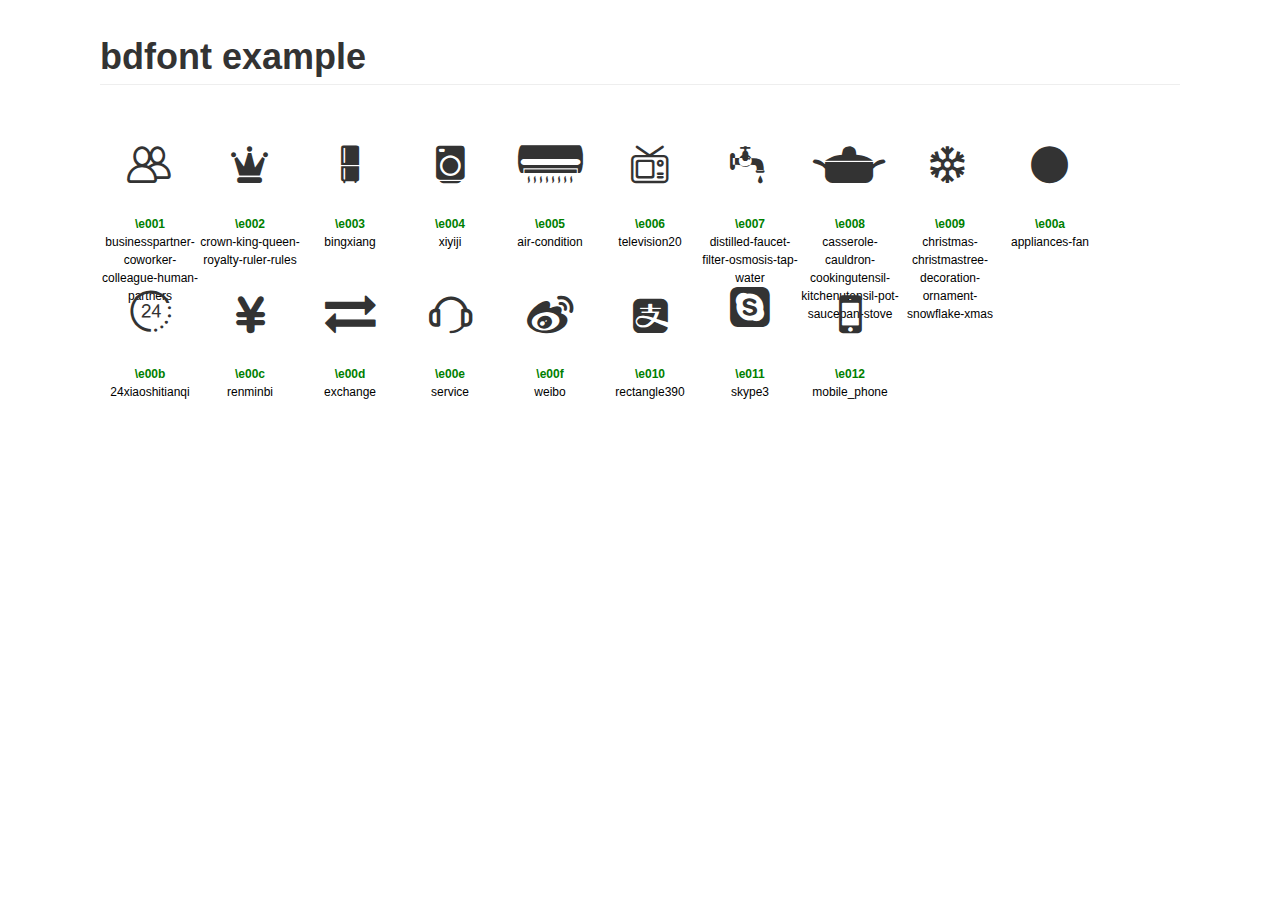
<file: fonts/bdfont/example.html>
<!DOCTYPE html>
<html lang="en">
<head>
    <meta charset="UTF-8">
    <title>icon example</title>
    <link rel="stylesheet" href="./page.css">
    <link rel="stylesheet" href="./icon.css">
</head>
<body>
    <div class="main">
        <h1>bdfont example</h1>
        <ul class="iconfont-list">
            
            <li>
            <i class="icon icon-businesspartner-coworker-colleague-human-partners"></i>
                <div class="code">\e001</div>
                <div class="name">businesspartner-coworker-colleague-human-partners</div>
            </li>
            
            <li>
            <i class="icon icon-crown-king-queen-royalty-ruler-rules"></i>
                <div class="code">\e002</div>
                <div class="name">crown-king-queen-royalty-ruler-rules</div>
            </li>
            
            <li>
            <i class="icon icon-bingxiang"></i>
                <div class="code">\e003</div>
                <div class="name">bingxiang</div>
            </li>
            
            <li>
            <i class="icon icon-xiyiji"></i>
                <div class="code">\e004</div>
                <div class="name">xiyiji</div>
            </li>
            
            <li>
            <i class="icon icon-air-condition"></i>
                <div class="code">\e005</div>
                <div class="name">air-condition</div>
            </li>
            
            <li>
            <i class="icon icon-television20"></i>
                <div class="code">\e006</div>
                <div class="name">television20</div>
            </li>
            
            <li>
            <i class="icon icon-distilled-faucet-filter-osmosis-tap-water"></i>
                <div class="code">\e007</div>
                <div class="name">distilled-faucet-filter-osmosis-tap-water</div>
            </li>
            
            <li>
            <i class="icon icon-casserole-cauldron-cookingutensil-kitchenutensil-pot-saucepan-stove"></i>
                <div class="code">\e008</div>
                <div class="name">casserole-cauldron-cookingutensil-kitchenutensil-pot-saucepan-stove</div>
            </li>
            
            <li>
            <i class="icon icon-christmas-christmastree-decoration-ornament-snowflake-xmas"></i>
                <div class="code">\e009</div>
                <div class="name">christmas-christmastree-decoration-ornament-snowflake-xmas</div>
            </li>
            
            <li>
            <i class="icon icon-appliances-fan"></i>
                <div class="code">\e00a</div>
                <div class="name">appliances-fan</div>
            </li>
            
            <li>
            <i class="icon icon-24xiaoshitianqi"></i>
                <div class="code">\e00b</div>
                <div class="name">24xiaoshitianqi</div>
            </li>
            
            <li>
            <i class="icon icon-renminbi"></i>
                <div class="code">\e00c</div>
                <div class="name">renminbi</div>
            </li>
            
            <li>
            <i class="icon icon-exchange"></i>
                <div class="code">\e00d</div>
                <div class="name">exchange</div>
            </li>
            
            <li>
            <i class="icon icon-service"></i>
                <div class="code">\e00e</div>
                <div class="name">service</div>
            </li>
            
            <li>
            <i class="icon icon-weibo"></i>
                <div class="code">\e00f</div>
                <div class="name">weibo</div>
            </li>
            
            <li>
            <i class="icon icon-rectangle390"></i>
                <div class="code">\e010</div>
                <div class="name">rectangle390</div>
            </li>
            
            <li>
            <i class="icon icon-skype3"></i>
                <div class="code">\e011</div>
                <div class="name">skype3</div>
            </li>
            
            <li>
            <i class="icon icon-mobile_phone"></i>
                <div class="code">\e012</div>
                <div class="name">mobile_phone</div>
            </li>
            
        </ul>
    </div>

</body>
</html>
</file>
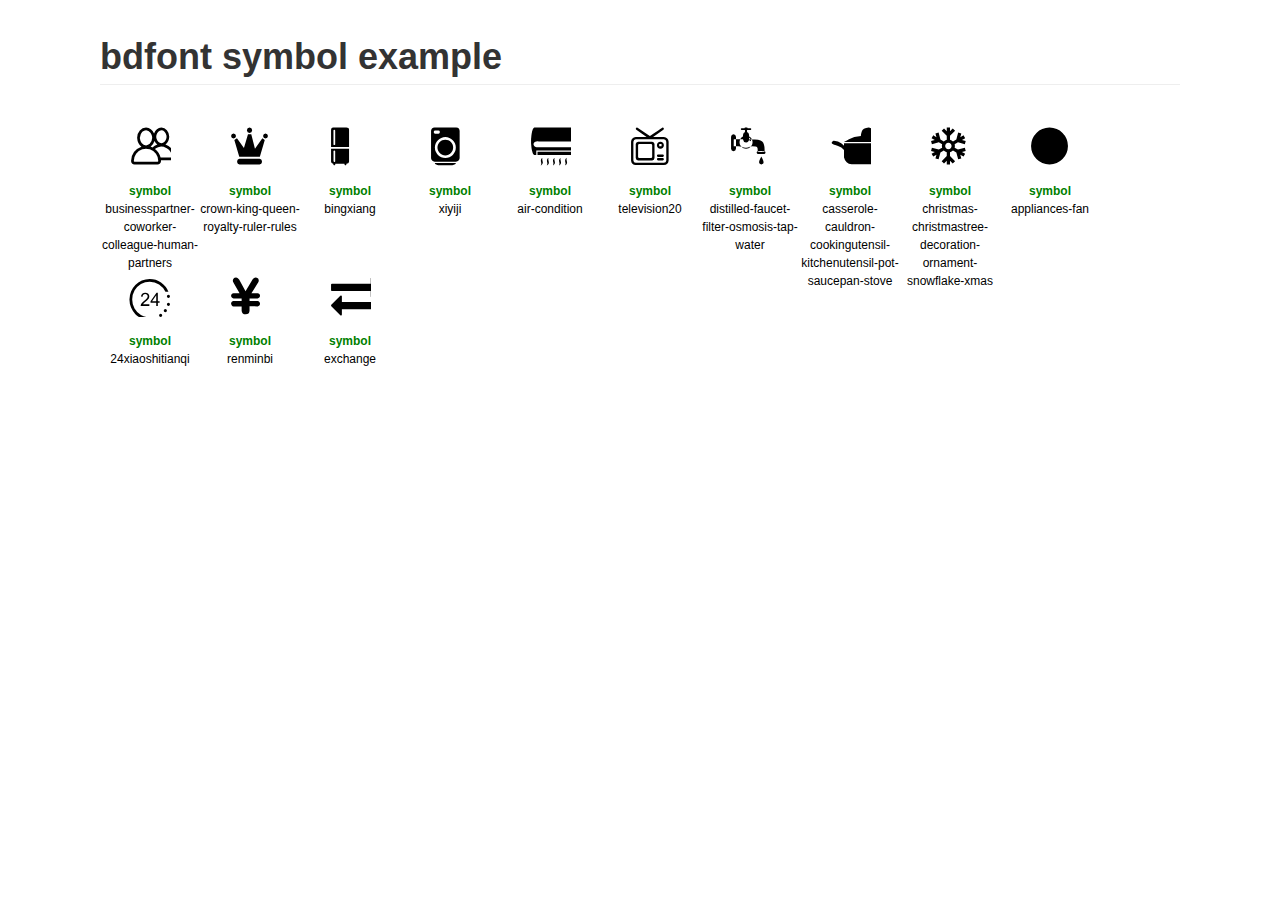
<file: fonts/bdfont4/example-symbol.html>
<!DOCTYPE html>
<html lang="en">
<head>
    <meta charset="UTF-8">
    <title>symbol example</title>
    <link rel="stylesheet" href="./page.css">
    <style>
        .iconfont-list .icon {
            width: 42px;
            height: 42px;
            transform: scale(1);
            -webkit-transition: transform .25s ease-out 0s;
            transition: transform .25s ease-out 0s;
        }
        .iconfont-list .icon:hover {
            transform: scale(1.5);
        }
    </style>
</head>
<body>

<svg style="position: absolute; width: 0; height: 0;" width="0" height="0" version="1.1" xmlns="http://www.w3.org/2000/svg" xmlns:xlink="http://www.w3.org/1999/xlink"><defs><symbol id="businesspartner-coworker-colleague-human-partners" viewBox="0 -212 1024 1024"><path d="M889 265 q86 -65 93 -190 q-2 -96 -58 -160 q-54 -63 -134 -65 q-129 9 -179 146 q-61 -138 -195 -146 q-91 2 -153 72 q-62 69 -65 176 q8 144 105 219 q-112 38 -182 131 q-69 93 -71 217 q7 77 84 85 l563 0 q76 -8 84 -85 q-1 -8 -1 -16 l260 0 q68 -6 75 -74 q-2 -111 -64 -194 q-62 -82 -162 -116 ZM666 56 q1 -4 1 -10 q1 -5 3 -10 q0 -3 0 -6 q13 -48 44 -79 q33 -34 76 -35 q43 1 76 34 q31 32 43 80 q1 2 2 6 l2 10 q1 6 1 10 q1 5 1 11 l0 7 l0 6 q0 5 -1 11 q0 5 -1 9 q-1 6 -2 11 q-1 3 -2 7 q-12 47 -43 80 q-33 31 -76 33 q-43 -2 -76 -34 q-31 -32 -44 -79 q0 -4 0 -7 q-2 -5 -3 -10 q0 -5 -1 -10 q-1 -6 -1 -11 l0 -6 l0 -7 q0 -6 1 -11 ZM621 177 q27 55 70 88 q-68 22 -120 70 q-21 -10 -44 -18 q66 -50 94 -140 ZM267 123 q-2 -12 -2 -25 q4 -88 60 -144 q40 -36 91 -38 q63 3 107 58 q32 46 41 104 q1 12 1 25 q-4 88 -60 145 q-39 36 -89 37 q-64 -2 -108 -58 q-33 -45 -41 -104 ZM134 683 q-16 -2 -17 -18 q1 -99 57 -176 q55 -77 150 -109 l8 -2 q82 -24 167 1 l8 1 q94 32 150 109 q56 77 57 176 q-1 16 -17 18 l-563 0 ZM771 583 q-33 -133 -140 -212 q36 -28 80 -42 l21 -7 q39 -15 116 -1 l21 8 q171 64 179 246 q-1 8 -8 8 l-269 0 Z"></path></symbol><symbol id="crown-king-queen-royalty-ruler-rules" viewBox="0 -212 1024 1024"><path d="M111 -5 q-56 5 -61 61 q5 55 61 60 q55 -5 60 -60 q-5 -56 -60 -61 ZM501 -150 q-60 5 -65 65 q5 59 65 65 q59 -6 64 -65 q-5 -60 -64 -65 ZM890 -3 q-54 4 -60 60 q6 54 60 59 q55 -5 60 -59 q-5 -56 -60 -60 ZM633 370 l-90 -358 l-80 0 l-99 339 l-170 -240 l-64 40 l120 413 l502 0 l120 -413 l-59 -40 l-180 259 ZM255 610 q-51 5 -56 54 l0 32 q5 50 56 54 l491 0 q52 -4 57 -54 l0 -32 q-5 -49 -57 -54 l-491 0 Z"></path></symbol><symbol id="bingxiang" viewBox="0 -212 1024 1024"><path d="M50 327 l0 0 l439 0 l0 -425 q0 -31 -17 -42 q-17 -10 -47 -10 l-320 0 q-34 0 -44 19 q-11 19 -11 49 l0 409 l0 0 ZM130 -95 l0 0 q8 0 15 6 q6 6 6 19 l0 325 q0 11 -6 16 q-7 6 -15 6 q-21 0 -21 -22 l0 -325 q0 -12 5 -19 q5 -6 16 -6 l0 0 ZM489 366 l0 0 l-439 0 l0 308 q0 17 7 30 q7 14 24 20 q8 4 13 5 q5 1 7 2 q3 1 4 0 q-2 11 1 20 q2 9 8 14 q5 6 16 6 q11 0 16 -6 q4 -6 6 -15 q2 -9 2 -19 l223 0 q-1 11 2 19 q2 7 7 13 q5 7 16 6 q10 0 15 -6 q4 -6 6 -13 q2 -8 2 -19 q9 0 19 -3 q8 -2 16 -6 q8 -3 14 -10 q12 -14 14 -25 q1 -10 1 -21 l0 -300 l0 0 ZM131 409 l0 0 q10 0 15 6 q5 7 5 18 l0 230 q0 12 -4 19 q-4 7 -16 7 q-12 0 -17 -10 q-5 -9 -4 -24 l0 -22 l0 -41 l0 -50 l0 -50 q0 -23 0 -39 q-1 -16 -1 -19 q0 -12 7 -19 q6 -6 15 -6 l0 0 Z"></path></symbol><symbol id="xiyiji" viewBox="0 -212 1024 1024"><path d="M589 338 l0 0 q0 -40 -14 -75 q-15 -35 -41 -61 q-27 -26 -61 -41 q-35 -15 -75 -15 q-40 0 -75 15 q-35 15 -61 41 q-26 26 -41 61 q-15 35 -15 74 q0 40 15 75 q15 35 41 61 q26 26 61 41 q35 15 75 15 q40 0 75 -15 q34 -15 61 -41 q26 -26 41 -61 q14 -35 14 -74 l0 0 ZM654 715 l0 0 l-511 0 q0 12 9 21 q8 9 22 15 q14 7 32 11 q17 5 34 5 l308 0 q20 0 40 -5 q19 -4 33 -11 q14 -6 24 -15 q9 -9 9 -21 l0 0 ZM663 -150 l-529 1 q-39 0 -61 25 q-23 25 -23 61 l0 658 q0 35 25 61 q24 26 64 26 l518 0 q39 0 65 -26 q25 -26 25 -61 l0 -658 q0 -36 -20 -62 q-20 -25 -64 -25 l0 0 ZM118 -30 l0 0 l0 -18 q0 -12 9 -22 q9 -9 26 -9 l75 0 q16 0 26 9 q9 9 9 20 l0 16 q0 11 -8 23 q-9 12 -26 12 l-78 0 q-17 0 -25 -10 q-8 -10 -8 -21 l0 0 ZM398 594 l0 0 q-52 0 -99 -20 q-47 -20 -81 -55 q-35 -35 -55 -82 q-20 -46 -20 -99 q0 -53 20 -100 q20 -46 55 -81 q34 -34 81 -54 q47 -20 99 -20 q53 0 100 20 q46 20 81 54 q35 35 55 81 q20 47 20 100 q0 53 -20 99 q-20 47 -55 82 q-35 35 -81 55 q-47 20 -100 20 l0 0 Z"></path></symbol><symbol id="air-condition" viewBox="0 -212 1024 1024"><path d="M1635 139 l0 96 q0 1 -1 1 l-2 26 q0 8 0 17 q-1 13 -2 28 l-6 37 q-1 20 -6 40 q-5 27 -12 55 q-5 17 -13 35 q-7 17 -17 32 q-6 7 -13 11 q-7 5 -17 4 l-31 0 q-4 1 -5 -1 q-1 -1 -1 -5 l0 -97 q0 -6 -2 -8 q0 -1 -7 -1 l-1313 0 q-6 0 -8 1 q-1 1 -1 7 l0 97 q0 5 -1 6 q-1 2 -7 1 q-18 1 -34 0 q-8 0 -15 -4 q-8 -6 -13 -14 q-15 -21 -22 -45 q-17 -50 -24 -103 l-7 -69 q-1 -8 -1 -16 q-2 -9 -3 -18 q0 -8 0 -17 q0 -2 -1 -4 l0 -90 q1 -1 1 -3 q0 -11 1 -24 q2 -12 3 -25 q1 -13 2 -25 q2 -25 6 -50 q3 -25 9 -50 q4 -21 11 -42 q7 -22 17 -41 q11 -20 30 -31 l1425 0 q5 3 9 6 q5 3 8 6 q10 13 17 27 q14 29 21 62 q8 39 14 79 q4 27 7 55 q1 8 1 16 q1 14 2 27 q1 6 1 11 l0 0 ZM843 330 q329 0 657 -1 q10 0 20 -3 q11 -3 21 -10 q10 -6 18 -15 q14 -17 16 -38 q1 -23 -12 -41 q-11 -17 -32 -26 q-21 -9 -44 -8 l-1246 0 q-16 0 -32 -1 q-15 0 -31 2 q-25 4 -44 20 q-13 12 -20 29 q-6 16 -1 32 q5 28 28 44 q20 15 44 16 l658 0 l0 0 ZM1473 521 l-1258 0 q-6 1 -7 -1 q-1 -1 -1 -7 l0 -69 q0 -4 0 -5 q2 -1 7 -1 l3 0 l1252 0 q8 -1 10 1 q2 1 2 9 l0 66 q0 5 -1 6 q-2 2 -7 1 l0 0 ZM328 591 q-7 16 -5 33 q2 18 6 35 q4 19 8 38 q2 17 -5 32 q-11 31 -41 44 q-1 0 -4 1 q3 -9 6 -16 q8 -20 6 -42 q-4 -19 -8 -39 q-4 -18 0 -36 q3 -19 14 -34 q9 -12 23 -16 l0 0 ZM476 591 q-4 9 -5 18 q-1 9 0 18 q2 17 6 32 q2 12 5 24 q3 11 3 23 q-1 26 -19 46 q-10 12 -25 20 q-2 0 -3 1 l-3 0 q3 -8 6 -15 q6 -17 6 -34 q0 -17 -5 -34 q-8 -24 -3 -50 q3 -13 9 -25 q6 -11 18 -20 q4 -3 9 -5 q1 0 1 1 l0 0 ZM624 590 q-7 15 -5 30 q2 18 5 37 q2 9 4 18 q2 9 4 19 q4 29 -14 53 q-11 14 -27 24 q-3 1 -5 2 l-3 0 q3 -8 6 -15 q3 -13 5 -26 q3 -19 -4 -39 q-8 -26 -3 -55 q4 -20 19 -36 q3 -4 8 -7 q4 -4 10 -5 l0 0 ZM1363 591 q-4 6 -5 12 q0 5 0 11 q0 22 5 44 q5 17 8 36 q3 19 -5 37 q-10 25 -34 38 q-4 2 -10 5 q3 -9 5 -16 q12 -28 3 -59 q-7 -23 -6 -47 q2 -16 8 -31 q6 -14 19 -25 q6 -4 11 -6 q1 0 1 1 l0 0 ZM1216 590 q-5 9 -6 19 q-1 10 -1 19 q3 16 7 33 q5 21 8 42 q1 10 -2 18 q-3 9 -7 18 q-13 22 -36 33 q-1 1 -2 1 l-2 0 q2 -8 4 -16 q12 -27 4 -57 q-3 -11 -5 -22 q-2 -11 -2 -23 q1 -15 6 -28 q4 -14 14 -25 q4 -4 9 -7 q4 -4 11 -5 l0 0 ZM1069 590 q-6 9 -7 18 q-1 9 0 19 q2 16 6 32 l5 24 q3 11 3 23 q-1 26 -19 47 q-11 11 -25 18 l-5 3 q2 -9 4 -15 q12 -29 4 -60 l-6 -21 q-1 -11 -1 -21 q1 -13 4 -27 q4 -12 13 -23 q3 -5 9 -10 q6 -5 15 -7 l0 0 ZM731 774 q5 -13 9 -26 q6 -22 0 -45 q-5 -21 -8 -43 q0 -5 1 -11 q1 -6 3 -13 q4 -24 25 -40 q4 -4 10 -7 q-2 9 -3 15 q-4 21 1 40 q5 22 10 44 q5 22 -4 43 q-13 30 -42 42 l-2 1 l0 0 ZM919 589 q-3 12 -4 22 q-1 15 1 30 q5 23 11 47 q7 34 -16 63 q-11 13 -27 21 q-2 1 -3 1 q0 -8 3 -16 q9 -20 6 -43 l-7 -31 q-4 -22 -1 -43 q5 -24 22 -41 q7 -5 15 -10 l0 0 Z"></path></symbol><symbol id="television20" viewBox="0 -212 1024 1024"><path d="M823 593.83 l0 0 l-115 0 q-26 3 -28 29 q2 26 28 29 l115 0 q26 -3 28 -29 q-2 -26 -28 -29 l0 0 ZM565 193.83 l0 0 l-343 0 q-53 4 -58 57 l0 343 q5 52 58 58 l343 0 q53 -6 57 -58 l0 -343 q-4 -53 -57 -57 l0 0 ZM565 565.83 l0 0 q-2 26 -28 28 l-287 0 q-26 -2 -28 -28 l0 -287 q2 -26 28 -28 l287 0 q26 2 28 28 l0 287 l0 0 ZM823 507.83 l0 0 l-115 0 q-26 3 -28 29 q2 26 28 29 l115 0 q26 -3 28 -29 q-2 -26 -28 -29 l0 0 ZM851 78.83 l0 0 l-264 0 l251 -173 q21 -17 8 -42 q-16 -22 -39 -9 q-17 11 -141 97 q-124 85 -158 107 l-299 -204 q-23 -13 -39 9 q-13 25 8 42 l251 173 l-265 0 q-104 10 -114 115 l0 458 q10 104 114 114 l687 0 q105 -10 115 -114 l0 -458 q-10 -105 -115 -115 l0 0 ZM909 651.83 l0 0 q-5 51 -58 57 l-687 0 q-52 -6 -57 -57 l0 -458 q5 -53 57 -58 l687 0 q53 5 58 58 l0 458 l0 0 ZM766 193.83 l0 0 q-79 7 -86 85 q7 79 86 86 q78 -7 85 -86 q-7 -78 -85 -85 l0 0 ZM794 307.83 l0 0 l-57 0 l0 -57 l57 0 l0 57 l0 0 Z"></path></symbol><symbol id="distilled-faucet-filter-osmosis-tap-water" viewBox="0 -212 1024 1024"><path d="M116 136 l-1 171 l12 0 l103 0 q15 0 42 3 q27 2 41 8 q48 25 90 25 l8 0 l8 0 q41 0 89 -25 q21 -8 57 -10 q102 2 120 21 q19 18 14 103 q3 6 84 13 q81 -7 84 -13 q8 -178 -57 -239 q-66 -61 -308 -57 l-386 0 ZM891 457 q-3 32 -30 35 l-157 0 q-27 -3 -30 -35 q3 -33 30 -36 l157 0 q27 3 30 36 ZM489 140 q-6 67 -73 73 q-67 -6 -74 -73 l0 -108 q7 -67 74 -73 q67 6 73 73 l0 108 ZM440 -20 q4 4 -22 8 q-30 -4 -29 -8 l0 -90 l51 0 l0 90 ZM393 -117 q-14 -1 -16 -17 q2 -15 16 -16 l45 0 q16 1 17 16 q-1 16 -17 17 l-45 0 ZM543 -112 q-1 21 -19 23 l-217 0 q-18 -2 -20 -23 q2 -21 20 -22 l217 0 q18 1 19 22 ZM170 364 q-5 56 -60 61 q-55 -5 -60 -61 l0 -287 q5 -56 60 -61 q55 5 60 61 l0 287 ZM837 281 q-25 -88 -130 -101 q2 1 27 16 l48 30 q20 14 37 34 q17 19 18 21 ZM540 164 q-16 -39 -35 -59 q-19 -19 -65 -19 q3 0 28 19 q24 19 34 63 q6 21 21 10 q15 -11 17 -14 ZM788 553 q-4 6 -28.5 56 q-24.5 50 -27.5 85 q4 51 56 56 q51 -5 56 -56 q-3 -33 -28 -84 q-25 -51 -28 -57 ZM783 737 q50 5 49 -50 q-2 5 -22 30 q-22 19 -27 20 ZM416 48 q33 0 61.5 12.5 q28.5 12.5 50.5 34 q22 21.5 34 50.5 q12 29 12 61.5 q0 32.5 -12 61.5 q-12 29 -34 50.5 q-22 21.5 -50.5 33.5 q-28.5 12 -61.5 12 q-33 0 -62 -12 q-29 -12 -50.5 -33.5 q-21.5 -21.5 -34 -50.5 q-12.5 -29 -12.5 -61.5 q0 -32.5 12.5 -61.5 q12.5 -29 34 -50.5 q21.5 -21.5 50.5 -34 q29 -12.5 62 -12.5 Z"></path></symbol><symbol id="casserole-cauldron-cookingutensil-kitchenutensil-pot-saucepan-stove" viewBox="0 -212 1024 1024"><path d="M1537 203.66 q-145 -103 -271 -128 q-126 -25 -135 -21 q-10 -142 -81 -176 q-71 -33 -81 -28 q-147 13 -172.5 103 q-25.5 90 -17.5 103 q-177 14 -292 76 q-116 62 -121 71 l1171 0 ZM1837 217.66 q-25 -52 -50 -44 q-112 8 -180 60 q-68 54 -70 61 l0 -61 l-1171 0 l0 61 q-1 -7 -69 -60 q-68 -53 -179 -61 q-26 -8 -51 44 q-17 15 57 52 q9 -1 96 28 q89 28 146 98 l0 192 l3 0 q32 146 183 158 l800 0 q151 -12 183 -158 l2 0 l0 -192 q59 -70 146 -98 q88 -29 97 -28 q75 -37 57 -52 Z"></path></symbol><symbol id="christmas-christmastree-decoration-ornament-snowflake-xmas" viewBox="0 -212 1024 1024"><path d="M706 388 l-81 -46 q6 -21 6 -42 q0 -23 -6 -43 l81 -46 l168 45 l21 -77 l-92 -25 l79 -45 l-40 -69 l-79 46 l25 -92 l-77 -21 l-45 169 l-81 46 q-30 -30 -73 -42 l0 -93 l124 -124 l-57 -55 l-67 67 l0 -91 l-79 0 l0 91 l-67 -68 l-57 56 l124 124 l0 93 q-43 12 -73 42 l-81 -46 l-45 -169 l-77 21 l25 92 l-79 -46 l-40 69 l79 45 l-92 25 l21 77 l168 -45 l81 46 q-5 20 -6 43 q1 21 6 42 l-81 46 l-168 -45 l-21 77 l92 25 l-79 45 l40 69 l79 -46 l-25 92 l77 21 l45 -169 l81 -46 q30 30 73 41 l0 94 l-124 124 l57 55 l67 -67 l0 92 l79 0 l0 -92 l67 67 l57 -55 l-124 -124 l0 -94 q43 -12 73 -41 l81 46 l45 169 l77 -21 l-25 -92 l79 46 l40 -69 l-79 -45 l92 -25 l-21 -77 l-168 45 ZM394 300 q6 -73 78 -79 q73 6 79 79 q-6 72 -79 78 q-72 -6 -78 -78 Z"></path></symbol><symbol id="appliances-fan" viewBox="0 -212 1024 1024"><path d="M500 750 q192 -4 318 -132 q128 -126 132 -318 q-4 -192 -132 -318 q-126 -128 -318 -132 l0 900 ZM50 300 q4 192 132 318 q126 128 318 132 l0 -900 q-192 4 -318 132 q-128 126 -132 318 ZM500 300 q-75 -2 -124.5 -51.5 q-49.5 -49.5 -51.5 -124.5 q2 -74 51.5 -124 q49.5 -50 124.5 -52 l0 352 ZM676 476 q-2 74 -52 124 q-49 50 -124 52 l0 -352 q75 2 124.5 51.5 q49.5 49.5 51.5 124.5 ZM500 300 q2 -75 51.5 -124.5 q49.5 -49.5 124.5 -51.5 q74 2 124 52 q50 49 52 124 l-352 0 ZM324 476 q-74 -2 -124 -51.5 q-50 -49.5 -52 -124.5 l352 0 q-2 75 -51.5 124.5 q-49.5 49.5 -124.5 51.5 ZM120 300 q5 161 112 268 q107 107 268 112 l0 -760 q-161 5 -268 112 q-107 107 -112 268 ZM880 300 q-5 -161 -112 -268 q-107 -107 -268 -112 l0 760 q161 -5 268 -112 q107 -107 112 -268 ZM120 300 q5 -161 112 -268 q107 -107 268 -112 l0 -28 q-173 5 -288 120 q-115 115 -120 288 q5 173 120 288 q115 115 288 120 l0 -28 q-161 -5 -268 -112 q-107 -107 -112 -268 ZM500 -80 q161 5 268 112 q107 107 112 268 q-5 161 -112 268 q-107 107 -268 112 l0 28 q173 -5 288 -120 q115 -115 120 -288 q-5 -173 -120 -288 q-115 -115 -288 -120 l0 28 Z"></path></symbol><symbol id="24xiaoshitianqi" viewBox="0 -212 1024 1024"><path d="M988 476 q11 11 11 27 q0 16 -11 27 q-11 11 -26 11 q-16 0 -27 -11 q-11 -11 -11 -27 q0 -16 11 -27 q11 -11 27 -11 q15 0 26 11 l0 0 ZM935 282 q11 -11 27 -11 q15 0 26 11 q11 11 11 27 q0 16 -11 27 q-11 11 -26 11 q-16 0 -27 -11 q-11 -11 -11 -27 q0 -16 11 -27 l0 0 ZM647 823 q11 12 11 28 q0 16 -11 27 q-11 11 -27 11 q-16 0 -27 -11 q-12 -11 -12 -27 q0 -16 12 -28 q11 -11 27 -11 q16 0 27 11 l0 0 ZM913 629 q11 12 11 28 q0 16 -11 27 q-11 12 -27 12 q-16 0 -27 -12 q-11 -11 -11 -27 q0 -16 11 -28 q11 -11 27 -11 q16 0 27 11 l0 0 ZM366 423 q52 -43 71 -68 q18 -25 18 -47 q0 -24 -16 -40 q-17 -16 -44 -16 q-28 0 -45 17 q-17 17 -18 47 l-40 -4 q4 -45 31 -69 q27 -24 73 -24 q46 0 73 26 q26 26 26 64 q0 19 -7 37 q-8 19 -27 40 q-18 20 -60 56 q-35 30 -45 40 q-10 11 -17 22 l157 0 l0 38 l-211 0 q-1 -14 4 -28 q8 -21 26 -42 q18 -21 51 -49 l0 0 ZM798 745 q11 12 11 28 q0 16 -11 27 q-11 12 -26 12 q-16 0 -27 -12 q-11 -11 -11 -27 q0 -16 11 -28 q11 -11 27 -11 q15 0 26 11 l0 0 ZM961 194 l-72 0 q-53 -110 -156 -177 q-103 -66 -227 -66 q-116 0 -215 58 q-99 59 -156 159 q-57 100 -57 218 q0 118 57 218 q57 100 156 158 q98 58 214 58 l0 69 q-101 0 -192 -40 q-92 -39 -158 -107 q-66 -67 -105 -160 q-39 -93 -39 -195 q0 -102 39 -196 q39 -93 105 -160 q66 -67 158 -107 q91 -40 192 -40 q152 0 276 85 q124 86 180 225 l0 0 ZM746 429 l0 36 l-43 0 l0 77 l-39 0 l0 -77 l-139 0 l0 -36 l146 -208 l32 0 l0 208 l43 0 l0 0 ZM664 429 l0 -145 l-101 145 l101 0 l0 0 Z"></path></symbol><symbol id="renminbi" viewBox="0 -212 1024 1024"><path d="M308 554 l0 0 l0 106 q3 44 28 65 q25 22 70 22 q91 0 95 -87 l0 -108 l197 1 q26 -2 42 -20 q15 -18 17 -45 q-2 -25 -17 -44 q-16 -18 -42 -20 l-197 0 l0 -63 l196 -1 q26 -2 42 -21 q16 -18 18 -44 q-2 -26 -17 -43 q-16 -16 -42 -18 l-151 0 l159 -258 q20 -26 20 -56 q-3 -21 -9 -35 q-7 -13 -17 -20 q-10 -7 -22 -11 q-13 -3 -29 -4 q-24 4 -43 17 q-20 13 -32 31 l-171 286 l-156 -284 q-12 -18 -31 -33 q-20 -15 -45 -17 q-42 6 -57 23 q-15 18 -21 47 q-1 23 9 41 q9 19 19 32 l137 241 l-147 0 q-28 2 -42 18 q-15 17 -19 43 q4 26 19 43 q14 18 42 20 l197 1 l0 65 l-197 0 q-28 2 -42 18 q-15 17 -19 42 q4 26 19 47 q14 21 42 23 l197 0 l0 0 Z"></path></symbol><symbol id="exchange" viewBox="0 -212 1024 1024"><path d="M1282 466 q0 -9 -6 -16 q-7 -6 -16 -6 l-946 0 l0 -132 q0 -9 -6 -16 q-7 -6 -16 -6 q-10 0 -16 6 l-220 220 q-6 6 -6 16 q0 9 6 15 l220 220 q8 7 16 7 q9 0 16 -7 q6 -6 6 -15 l0 -132 l946 0 q9 0 16 -7 q6 -6 6 -15 l0 -132 l0 0 ZM1276 76 l-219 -219 q-9 -7 -17 -7 q-10 0 -16 6 q-6 6 -6 16 l0 132 l-946 0 q-9 0 -15 6 q-7 7 -7 16 l0 132 q0 9 7 15 q6 7 15 7 l946 0 l0 132 q0 9 7 15 q6 7 15 7 q10 0 16 -6 l220 -220 q6 -6 6 -16 q0 -10 -6 -16 l0 0 Z"></path></symbol></defs></svg>
    <div class="main">
        <h1>bdfont symbol example</h1>
        <ul class="iconfont-list">
            
            <li>
                <svg class="icon"><use xlink:href="#businesspartner-coworker-colleague-human-partners"/></svg>
                <div class="code">symbol</div>
                <div class="name">businesspartner-coworker-colleague-human-partners</div>
            </li>
            
            <li>
                <svg class="icon"><use xlink:href="#crown-king-queen-royalty-ruler-rules"/></svg>
                <div class="code">symbol</div>
                <div class="name">crown-king-queen-royalty-ruler-rules</div>
            </li>
            
            <li>
                <svg class="icon"><use xlink:href="#bingxiang"/></svg>
                <div class="code">symbol</div>
                <div class="name">bingxiang</div>
            </li>
            
            <li>
                <svg class="icon"><use xlink:href="#xiyiji"/></svg>
                <div class="code">symbol</div>
                <div class="name">xiyiji</div>
            </li>
            
            <li>
                <svg class="icon"><use xlink:href="#air-condition"/></svg>
                <div class="code">symbol</div>
                <div class="name">air-condition</div>
            </li>
            
            <li>
                <svg class="icon"><use xlink:href="#television20"/></svg>
                <div class="code">symbol</div>
                <div class="name">television20</div>
            </li>
            
            <li>
                <svg class="icon"><use xlink:href="#distilled-faucet-filter-osmosis-tap-water"/></svg>
                <div class="code">symbol</div>
                <div class="name">distilled-faucet-filter-osmosis-tap-water</div>
            </li>
            
            <li>
                <svg class="icon"><use xlink:href="#casserole-cauldron-cookingutensil-kitchenutensil-pot-saucepan-stove"/></svg>
                <div class="code">symbol</div>
                <div class="name">casserole-cauldron-cookingutensil-kitchenutensil-pot-saucepan-stove</div>
            </li>
            
            <li>
                <svg class="icon"><use xlink:href="#christmas-christmastree-decoration-ornament-snowflake-xmas"/></svg>
                <div class="code">symbol</div>
                <div class="name">christmas-christmastree-decoration-ornament-snowflake-xmas</div>
            </li>
            
            <li>
                <svg class="icon"><use xlink:href="#appliances-fan"/></svg>
                <div class="code">symbol</div>
                <div class="name">appliances-fan</div>
            </li>
            
            <li>
                <svg class="icon"><use xlink:href="#24xiaoshitianqi"/></svg>
                <div class="code">symbol</div>
                <div class="name">24xiaoshitianqi</div>
            </li>
            
            <li>
                <svg class="icon"><use xlink:href="#renminbi"/></svg>
                <div class="code">symbol</div>
                <div class="name">renminbi</div>
            </li>
            
            <li>
                <svg class="icon"><use xlink:href="#exchange"/></svg>
                <div class="code">symbol</div>
                <div class="name">exchange</div>
            </li>
            
        </ul>
    </div>
</body>
</html>
</file>
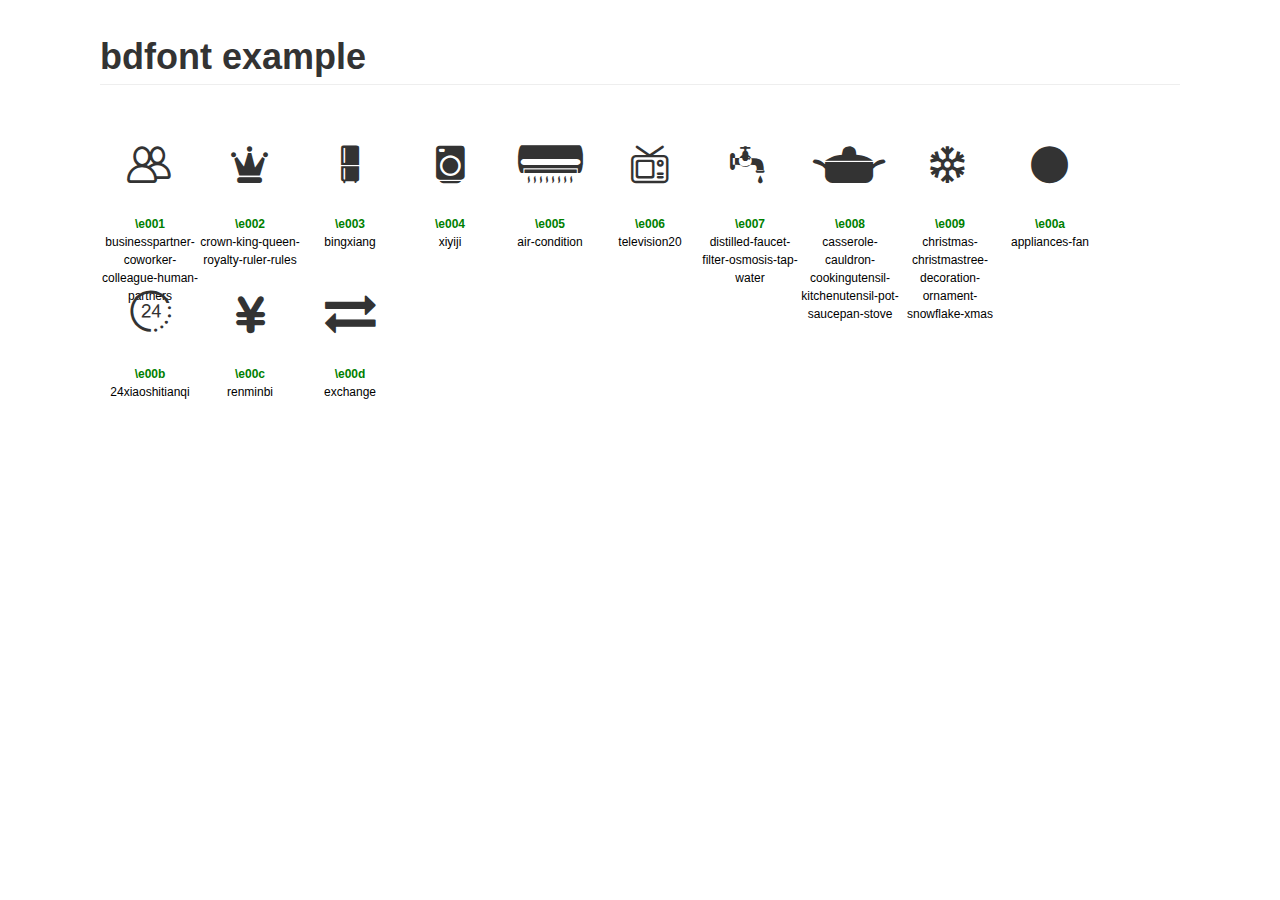
<file: fonts/bdfont4/example.html>
<!DOCTYPE html>
<html lang="en">
<head>
    <meta charset="UTF-8">
    <title>icon example</title>
    <link rel="stylesheet" href="./page.css">
    <link rel="stylesheet" href="./icon.css">
</head>
<body>
    <div class="main">
        <h1>bdfont example</h1>
        <ul class="iconfont-list">
            
            <li>
            <i class="icon icon-businesspartner-coworker-colleague-human-partners"></i>
                <div class="code">\e001</div>
                <div class="name">businesspartner-coworker-colleague-human-partners</div>
            </li>
            
            <li>
            <i class="icon icon-crown-king-queen-royalty-ruler-rules"></i>
                <div class="code">\e002</div>
                <div class="name">crown-king-queen-royalty-ruler-rules</div>
            </li>
            
            <li>
            <i class="icon icon-bingxiang"></i>
                <div class="code">\e003</div>
                <div class="name">bingxiang</div>
            </li>
            
            <li>
            <i class="icon icon-xiyiji"></i>
                <div class="code">\e004</div>
                <div class="name">xiyiji</div>
            </li>
            
            <li>
            <i class="icon icon-air-condition"></i>
                <div class="code">\e005</div>
                <div class="name">air-condition</div>
            </li>
            
            <li>
            <i class="icon icon-television20"></i>
                <div class="code">\e006</div>
                <div class="name">television20</div>
            </li>
            
            <li>
            <i class="icon icon-distilled-faucet-filter-osmosis-tap-water"></i>
                <div class="code">\e007</div>
                <div class="name">distilled-faucet-filter-osmosis-tap-water</div>
            </li>
            
            <li>
            <i class="icon icon-casserole-cauldron-cookingutensil-kitchenutensil-pot-saucepan-stove"></i>
                <div class="code">\e008</div>
                <div class="name">casserole-cauldron-cookingutensil-kitchenutensil-pot-saucepan-stove</div>
            </li>
            
            <li>
            <i class="icon icon-christmas-christmastree-decoration-ornament-snowflake-xmas"></i>
                <div class="code">\e009</div>
                <div class="name">christmas-christmastree-decoration-ornament-snowflake-xmas</div>
            </li>
            
            <li>
            <i class="icon icon-appliances-fan"></i>
                <div class="code">\e00a</div>
                <div class="name">appliances-fan</div>
            </li>
            
            <li>
            <i class="icon icon-24xiaoshitianqi"></i>
                <div class="code">\e00b</div>
                <div class="name">24xiaoshitianqi</div>
            </li>
            
            <li>
            <i class="icon icon-renminbi"></i>
                <div class="code">\e00c</div>
                <div class="name">renminbi</div>
            </li>
            
            <li>
            <i class="icon icon-exchange"></i>
                <div class="code">\e00d</div>
                <div class="name">exchange</div>
            </li>
            
        </ul>
    </div>

</body>
</html>
</file>
<file: fonts/bdfont/page.css>
* {
  margin: 0;
  padding: 0;
  list-style: none;
}
blockquote,
body,
button,
dd,
dl,
dt,
fieldset,
form,
h1,
h2,
h3,
h4,
h5,
h6,
hr,
input,
legend,
li,
ol,
p,
pre,
td,
textarea,
th,
ul {
  margin: 0;
  padding: 0;
}
body,
button,
input,
select,
textarea {
  font: 12px/1.5 tahoma, arial, sans-serif;
}
h1,
h2,
h3,
h4,
h5,
h6 {
  font-size: 100%;
}
address,
cite,
dfn,
em,
var {
  font-style: normal;
}
code,
kbd,
pre,
samp {
  font-family: courier new, courier, monospace;
}
small {
  font-size: 12px;
}
ol,
ul {
  list-style: none;
}
a {
  text-decoration: none;
}
a:hover {
  text-decoration: underline;
}
legend {
  color: #000;
}
fieldset,
img {
  border: 0;
}
button,
input,
select,
textarea {
  font-size: 100%;
}
table {
  border-collapse: collapse;
  border-spacing: 0;
}
.main {
  padding: 30px 100px;
}
.main h1 {
  font-size: 36px;
  color: #333;
  text-align: left;
  margin-bottom: 30px;
  border-bottom: 1px solid #eee;
}
.helps {
  margin-top: 40px;
}
.helps pre {
  padding: 20px;
  margin: 10px 0;
  border: solid 1px #e7e1cd;
  background-color: #fffdef;
  overflow: auto;
}
.iconfont-list {
  overflow: hidden;
}
.iconfont-list li {
  float: left;
  width: 100px;
  height: 150px;
  text-align: center;
}
.iconfont-list .icon {
  font-size: 42px;
  line-height: 100px;
  margin: 10px 0;
  color: #333;
  font-style: normal;
  -webkit-transition: font-size 0.25s ease-out 0s;
  -moz-transition: font-size 0.25s ease-out 0s;
  transition: font-size 0.25s ease-out 0s;
}
.iconfont-list .icon:hover {
  font-size: 100px;
}
.iconfont-list .code {
  color: #008000;
  font-weight: bold;
}
</file>
<file: fonts/bdfont/icon.css>
/**
 * @file icon.css
 */

@font-face {
    font-family: "bdfont";
    src: url("bdfont.eot"); /* IE9 */
    src: url("bdfont.eot?#iefix") format("embedded-opentype"), /* IE6-IE8 */
    url("bdfont.woff") format("woff"), /* chrome、firefox */
    url("bdfont.ttf") format("truetype"), /* chrome、firefox、opera、Safari, Android, iOS 4.2+ */
    url("bdfont.svg#uxfonteditor") format("svg"); /* iOS 4.1- */
}


.icon {
    font-family: "bdfont" !important;
    speak: none;
    font-style: normal;
    font-weight: normal;
    font-variant: normal;
    text-transform: none;
    line-height: 1;
    -webkit-font-smoothing: antialiased;
    -moz-osx-font-smoothing: grayscale;
}


.icon-businesspartner-coworker-colleague-human-partners:before {
  content: "\e001";
}

.icon-crown-king-queen-royalty-ruler-rules:before {
  content: "\e002";
}

.icon-bingxiang:before {
  content: "\e003";
}

.icon-xiyiji:before {
  content: "\e004";
}

.icon-air-condition:before {
  content: "\e005";
}

.icon-television20:before {
  content: "\e006";
}

.icon-distilled-faucet-filter-osmosis-tap-water:before {
  content: "\e007";
}

.icon-casserole-cauldron-cookingutensil-kitchenutensil-pot-saucepan-stove:before {
  content: "\e008";
}

.icon-christmas-christmastree-decoration-ornament-snowflake-xmas:before {
  content: "\e009";
}

.icon-appliances-fan:before {
  content: "\e00a";
}

.icon-24xiaoshitianqi:before {
  content: "\e00b";
}

.icon-renminbi:before {
  content: "\e00c";
}

.icon-exchange:before {
  content: "\e00d";
}

.icon-service:before {
  content: "\e00e";
}

.icon-weibo:before {
  content: "\e00f";
}

.icon-rectangle390:before {
  content: "\e010";
}

.icon-skype3:before {
  content: "\e011";
}

.icon-mobile_phone:before {
  content: "\e012";
}
</file>
<file: fonts/bdfont4/page.css>
* {
  margin: 0;
  padding: 0;
  list-style: none;
}
blockquote,
body,
button,
dd,
dl,
dt,
fieldset,
form,
h1,
h2,
h3,
h4,
h5,
h6,
hr,
input,
legend,
li,
ol,
p,
pre,
td,
textarea,
th,
ul {
  margin: 0;
  padding: 0;
}
body,
button,
input,
select,
textarea {
  font: 12px/1.5 tahoma, arial, sans-serif;
}
h1,
h2,
h3,
h4,
h5,
h6 {
  font-size: 100%;
}
address,
cite,
dfn,
em,
var {
  font-style: normal;
}
code,
kbd,
pre,
samp {
  font-family: courier new, courier, monospace;
}
small {
  font-size: 12px;
}
ol,
ul {
  list-style: none;
}
a {
  text-decoration: none;
}
a:hover {
  text-decoration: underline;
}
legend {
  color: #000;
}
fieldset,
img {
  border: 0;
}
button,
input,
select,
textarea {
  font-size: 100%;
}
table {
  border-collapse: collapse;
  border-spacing: 0;
}
.main {
  padding: 30px 100px;
}
.main h1 {
  font-size: 36px;
  color: #333;
  text-align: left;
  margin-bottom: 30px;
  border-bottom: 1px solid #eee;
}
.helps {
  margin-top: 40px;
}
.helps pre {
  padding: 20px;
  margin: 10px 0;
  border: solid 1px #e7e1cd;
  background-color: #fffdef;
  overflow: auto;
}
.iconfont-list {
  overflow: hidden;
}
.iconfont-list li {
  float: left;
  width: 100px;
  height: 150px;
  text-align: center;
}
.iconfont-list .icon {
  font-size: 42px;
  line-height: 100px;
  margin: 10px 0;
  color: #333;
  font-style: normal;
  -webkit-transition: font-size 0.25s ease-out 0s;
  -moz-transition: font-size 0.25s ease-out 0s;
  transition: font-size 0.25s ease-out 0s;
}
.iconfont-list .icon:hover {
  font-size: 100px;
}
.iconfont-list .code {
  color: #008000;
  font-weight: bold;
}
</file>
<file: fonts/bdfont4/icon.css>
/**
 * @file icon.css
 */

@font-face {
    font-family: "bdfont";
    src: url("bdfont.eot"); /* IE9 */
    src: url("bdfont.eot?#iefix") format("embedded-opentype"), /* IE6-IE8 */
    url("bdfont.woff") format("woff"), /* chrome、firefox */
    url("bdfont.ttf") format("truetype"), /* chrome、firefox、opera、Safari, Android, iOS 4.2+ */
    url("bdfont.svg#uxfonteditor") format("svg"); /* iOS 4.1- */
}


.icon {
    font-family: "bdfont" !important;
    speak: none;
    font-style: normal;
    font-weight: normal;
    font-variant: normal;
    text-transform: none;
    line-height: 1;
    -webkit-font-smoothing: antialiased;
    -moz-osx-font-smoothing: grayscale;
}


.icon-businesspartner-coworker-colleague-human-partners:before {
  content: "\e001";
}

.icon-crown-king-queen-royalty-ruler-rules:before {
  content: "\e002";
}

.icon-bingxiang:before {
  content: "\e003";
}

.icon-xiyiji:before {
  content: "\e004";
}

.icon-air-condition:before {
  content: "\e005";
}

.icon-television20:before {
  content: "\e006";
}

.icon-distilled-faucet-filter-osmosis-tap-water:before {
  content: "\e007";
}

.icon-casserole-cauldron-cookingutensil-kitchenutensil-pot-saucepan-stove:before {
  content: "\e008";
}

.icon-christmas-christmastree-decoration-ornament-snowflake-xmas:before {
  content: "\e009";
}

.icon-appliances-fan:before {
  content: "\e00a";
}

.icon-24xiaoshitianqi:before {
  content: "\e00b";
}

.icon-renminbi:before {
  content: "\e00c";
}

.icon-exchange:before {
  content: "\e00d";
}
</file>
